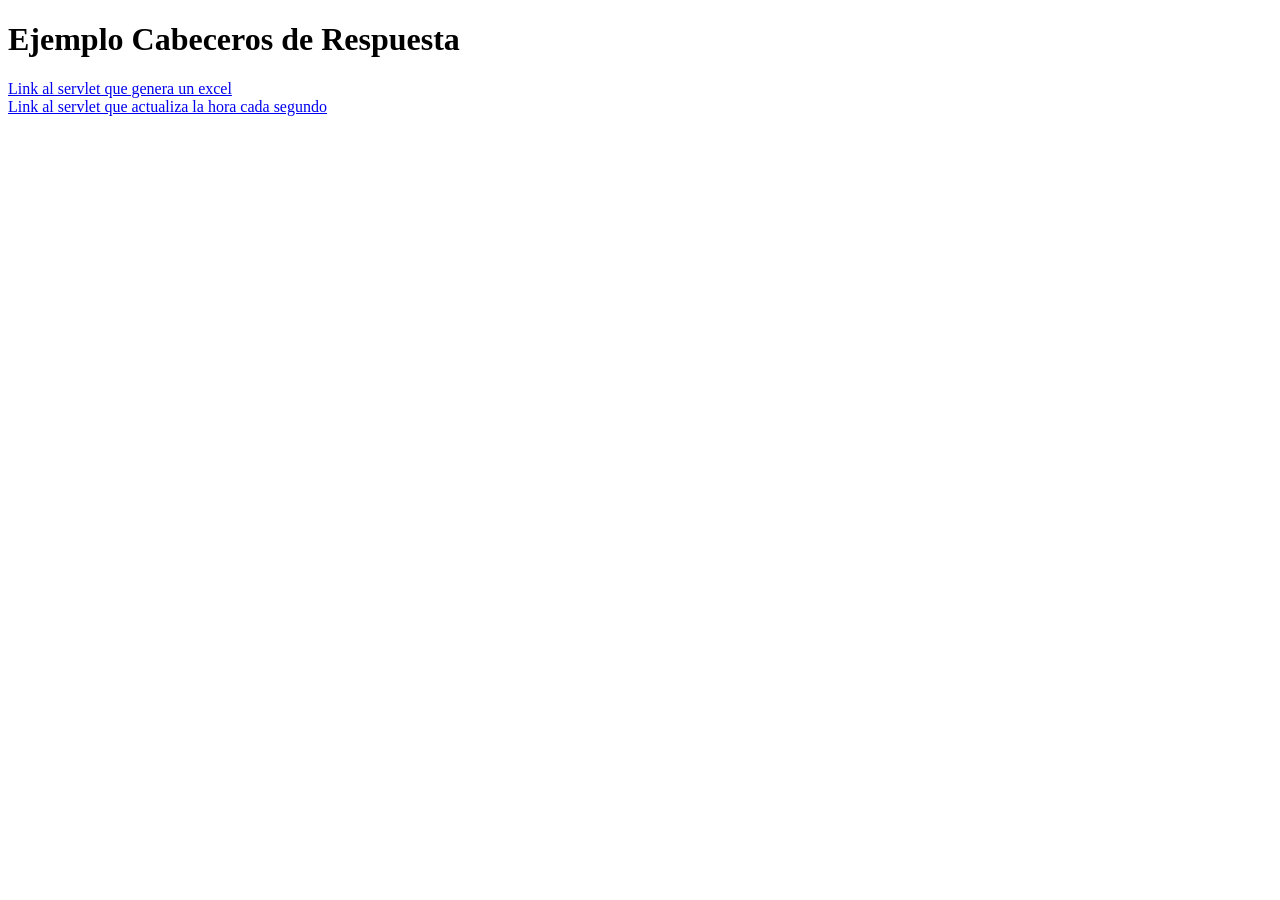
<file: CabecerosRespuesta/target/CabecerosRespuesta-1.0-SNAPSHOT/index.html>
<!DOCTYPE html>
<html>
    <head>
        <title>Ejemplo Cabeceros de Respuesta</title>
        <meta http-equiv="Content-Type" content="text/html; charset=UTF-8">
    </head>
    <body>
        <h1>Ejemplo Cabeceros de Respuesta</h1>
        <a href="/CabecerosRespuesta/GeneracionExcelServlet">Link al servlet que genera un excel</a>
        </br>
        <a href="/CabecerosRespuesta/HorasServlet">Link al servlet que actualiza la hora cada segundo</a>
    </body>
</html>
</file>
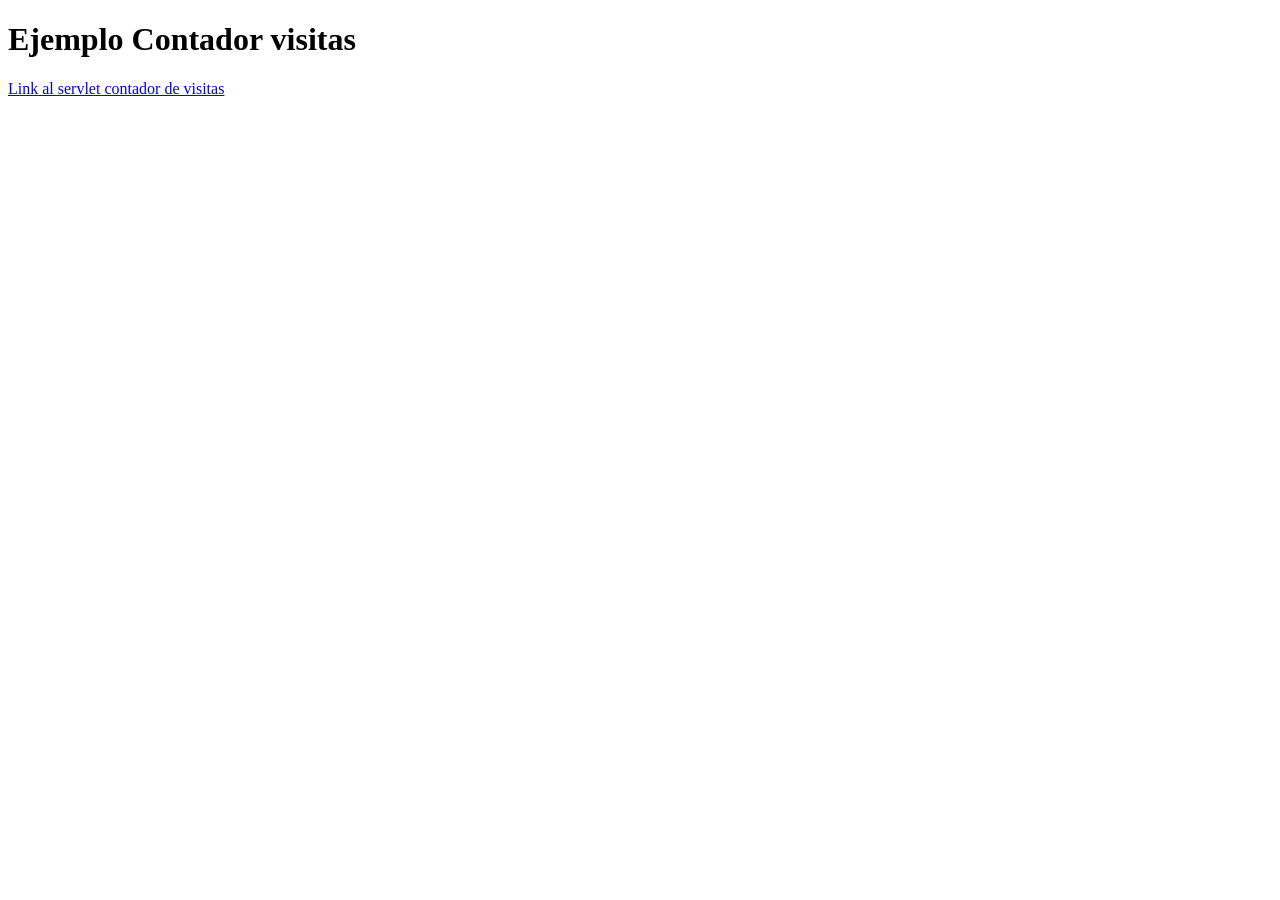
<file: CookiesContador/target/CookiesContador-1.0-SNAPSHOT/index.html>
<!DOCTYPE html>
<html>
    <head>
        <title>Ejemplo Contador visitas</title>
        <meta http-equiv="Content-Type" content="text/html; charset=UTF-8">
    </head>
    <body>
        <h1>Ejemplo Contador visitas</h1>
        <a href="/CookiesContador/ContadorVisitasServlet">Link al servlet contador de visitas</a>
    </body>
</html>
</file>
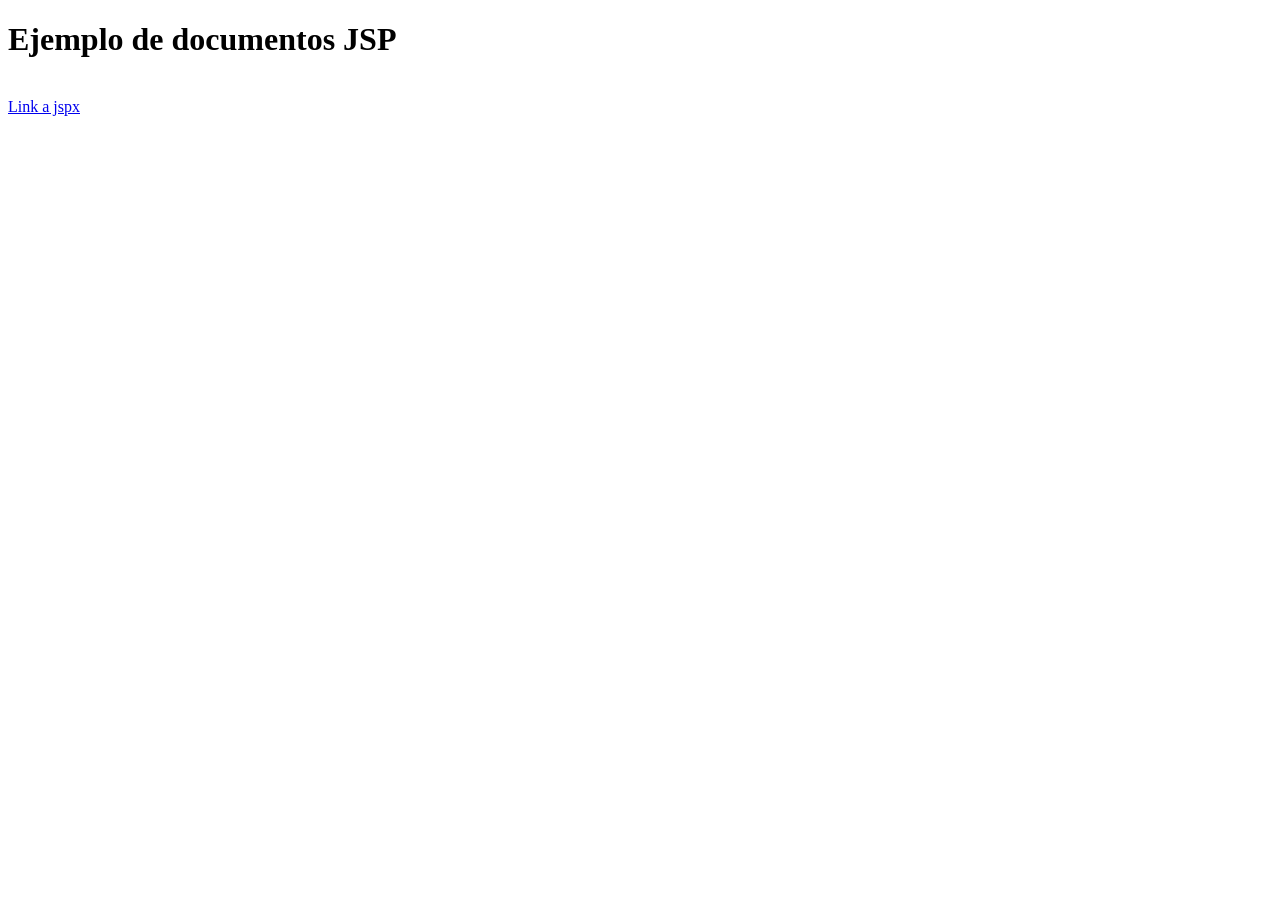
<file: DocumentosJSP/target/DocumentosJSP-1.0-SNAPSHOT/index.html>
<!DOCTYPE html>
<html>
    <head>
        <title>Ejemplo de documentos JSP</title>
        <meta http-equiv="Content-Type" content="text/html; charset=UTF-8">
    </head>
    <body>
        <h1>Ejemplo de documentos JSP</h1>
        <br/>
        <a href="documentojsp.jspx">Link a jspx</a>
    </body>
</html>
</file>
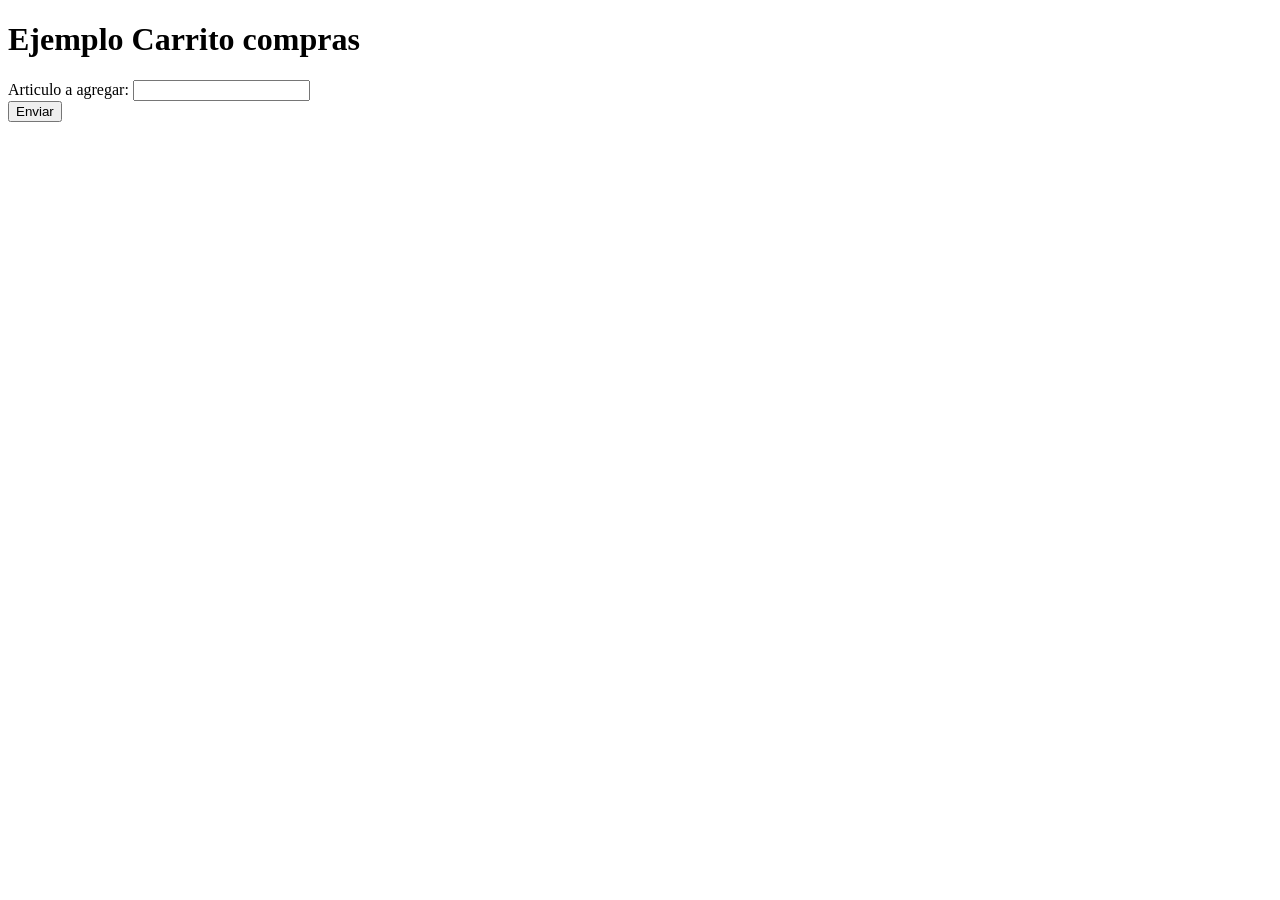
<file: EjemploCarritoCompras/target/EjemploCarritoCompras-1.0-SNAPSHOT/index.html>
<!DOCTYPE html>
<html>
    <head>
        <title>Carrito compras</title>
        <meta http-equiv="Content-Type" content="text/html; charset=UTF-8">
    </head>
    <body>
        <h1>Ejemplo Carrito compras</h1>
        <form action="/EjemploCarritoCompras/CarritoServlet" method="post" name="form1" >
            Articulo a agregar: <input type="text" name="articulo">
            <br/>
            <input type="submit" value="Enviar" >
        </form>
    </body>
</html>
</file>
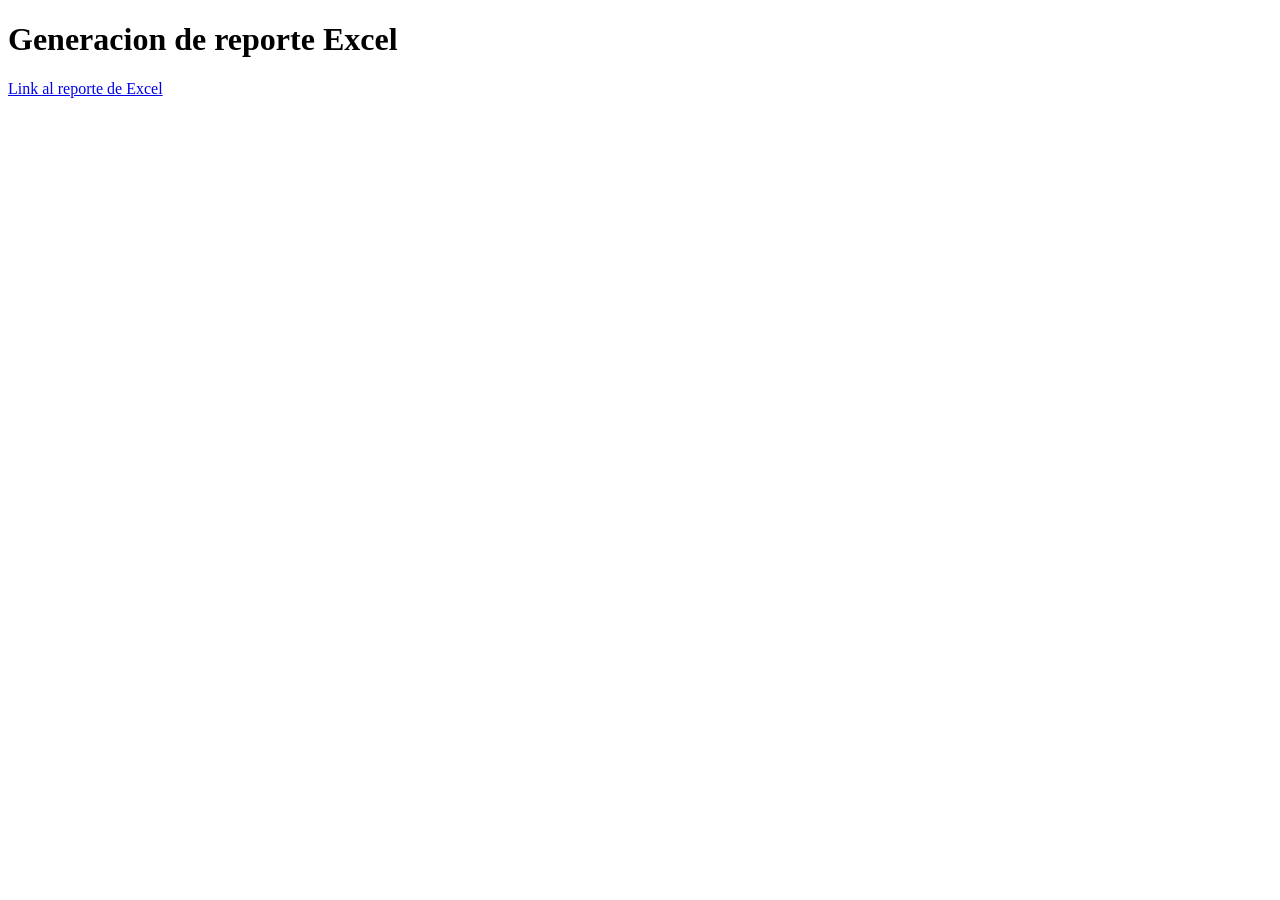
<file: EjemploExcelJSP/target/EjemploExcelJSP-1.0-SNAPSHOT/index.html>
<!DOCTYPE html>
<html>
    <head>
        <title>Generacion de reporte Excel</title>
        <meta http-equiv="Content-Type" content="text/html; charset=UTF-8">
    </head>
    <body>
        <h1>Generacion de reporte Excel</h1>
        <a href="reporteExcel.jsp">Link al reporte de Excel</a>
    </body>
</html>
</file>
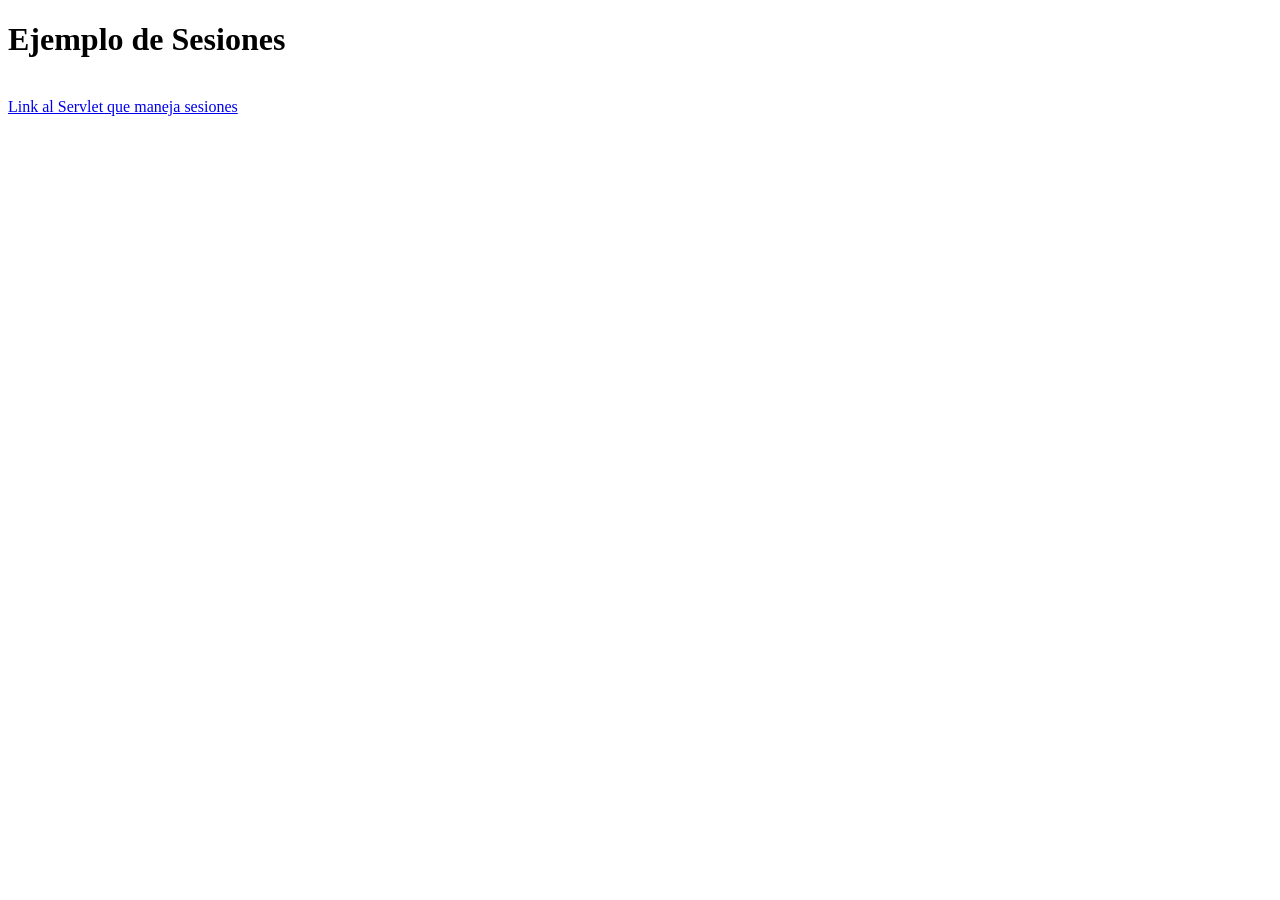
<file: EjemploHttpSession/target/EjemploHttpSession-1.0-SNAPSHOT/index.html>
<!DOCTYPE html>
<html>
    <head>
        <title>Ejemplo de Sesiones</title>
        <meta http-equiv="Content-Type" content="text/html; charset=UTF-8">
    </head>
    <body>
        <h1>Ejemplo de Sesiones</h1>
        </br>
        <a href="/EjemploHttpSession/SesionesServlet">Link al Servlet que maneja sesiones</a>
    </body>
</html>
</file>
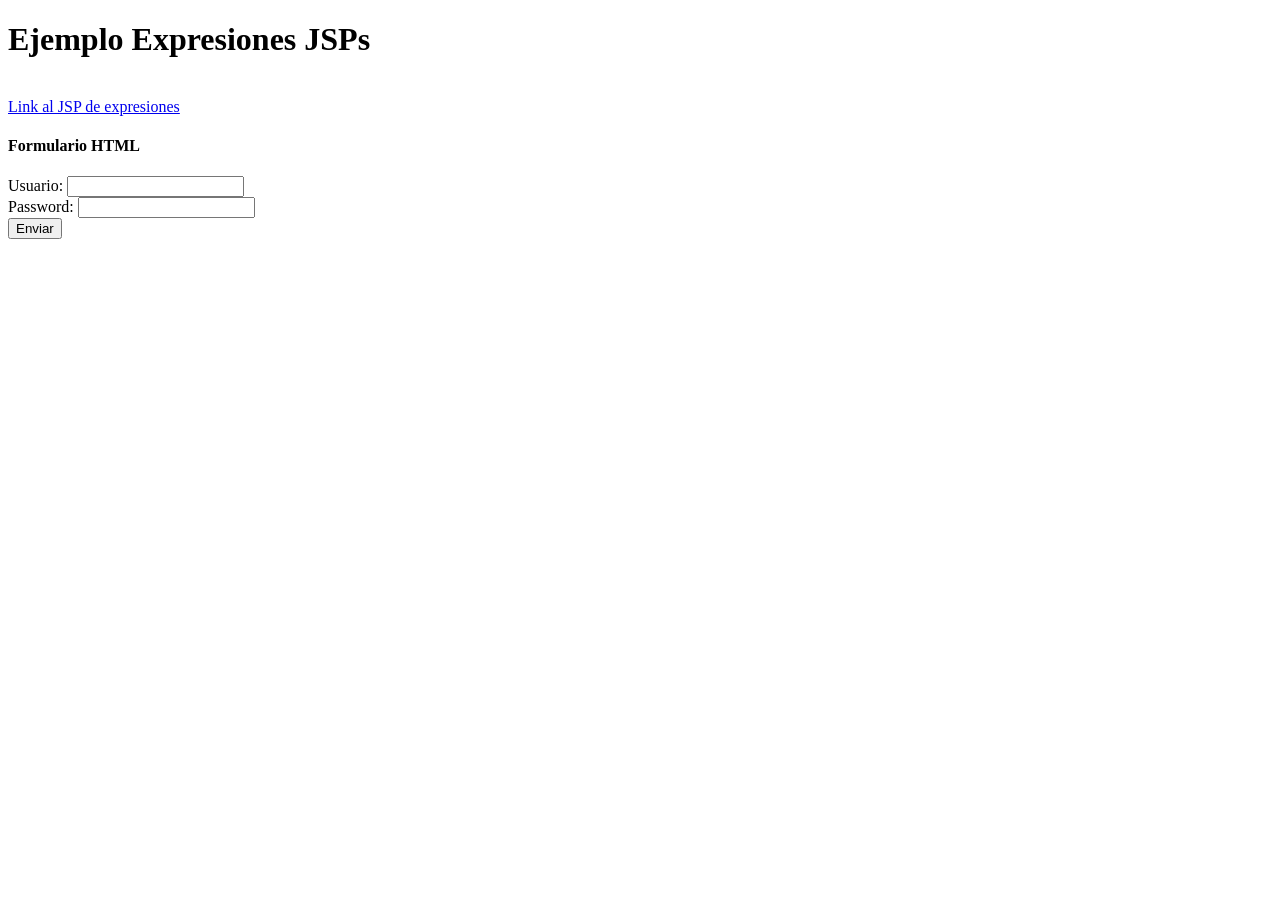
<file: ExpresionesJSPs/target/ExpresionesJSPs-1.0-SNAPSHOT/index.html>
<!DOCTYPE html>
<html>
    <head>
        <title>Ejemplo Expresiones JSPs</title>
        <meta http-equiv="Content-Type" content="text/html; charset=UTF-8">
    </head>
    <body>
        <h1>Ejemplo Expresiones JSPs</h1>
        <br/>
        <a href="expresiones.jsp">Link al JSP de expresiones</a>
        <br/>
        <h4>Formulario HTML</h4>
        <form name="forma1" action="procesaFormulario.jsp">
            Usuario: <input type="text" name="usuario"/>
            <br/>
            Password: <input type="password" name="password"/>
            <br/>
            <input type="submit" value="Enviar"/>      
        </form>
    </body>
</html>
</file>
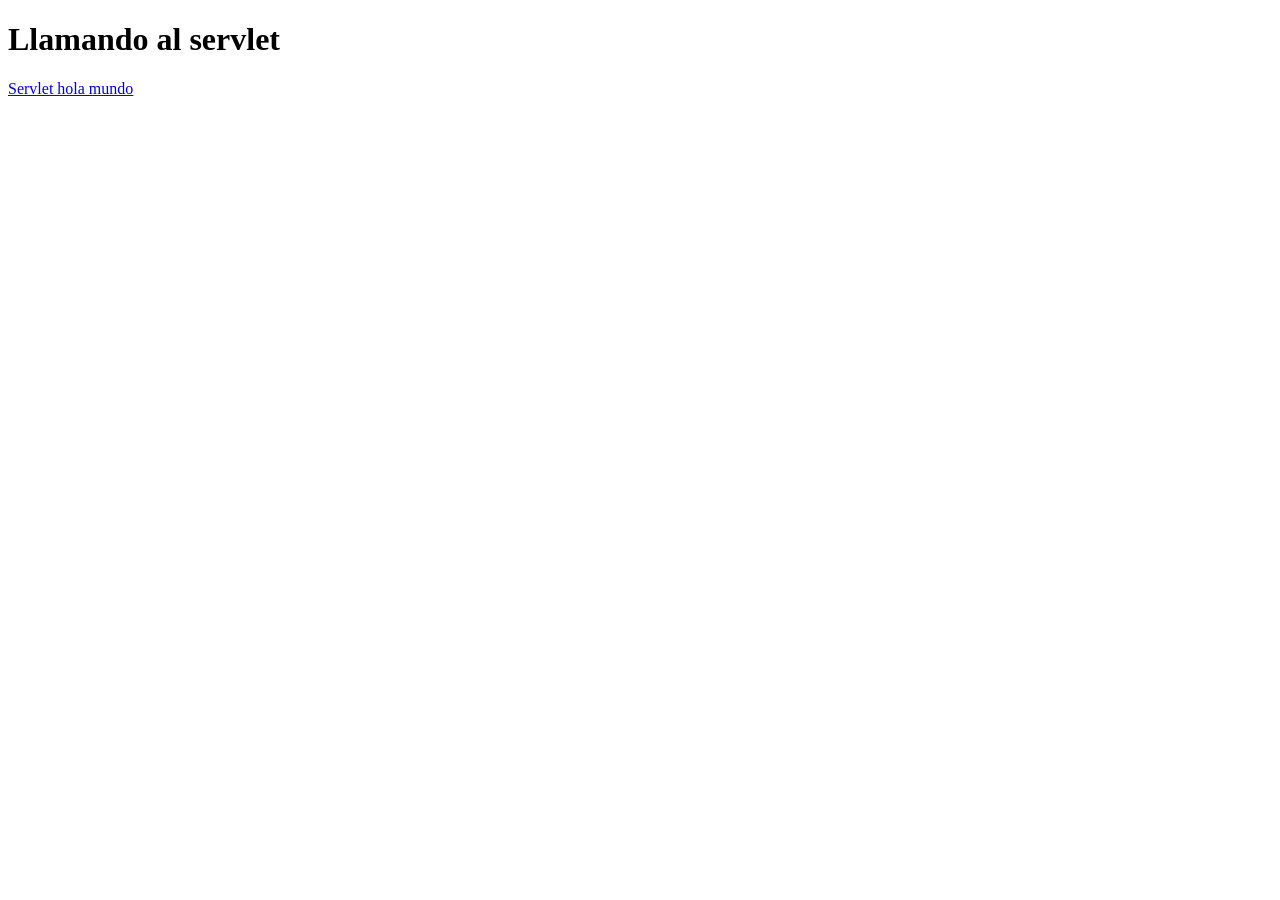
<file: HolaMundoServlets/target/HolaMundoServlets-1.0-SNAPSHOT/index.html>
<!DOCTYPE html>
<html>
    <head>
        <title>Inicio</title>
        <meta http-equiv="Content-Type" content="text/html; charset=UTF-8">
    </head>
    <body>
        <h1>Llamando al servlet</h1>
        <a href="/HolaMundoServlets/HolaMundo">Servlet hola mundo </a>
    </body>
</html>
</file>
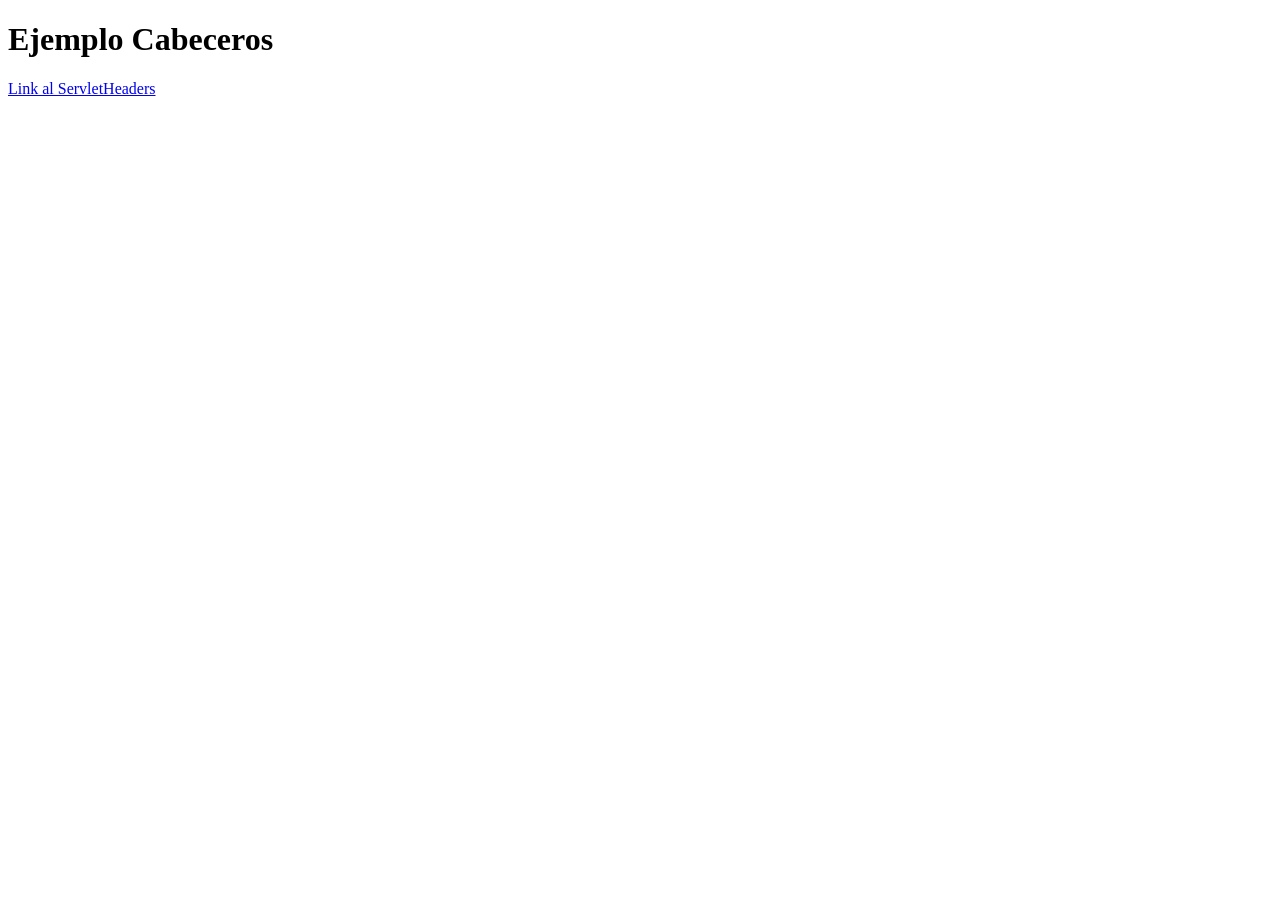
<file: ManejoCabeceros/target/ManejoCabeceros-1.0-SNAPSHOT/index.html>
<!DOCTYPE html>
<html>
    <head>
        <title>Ejemplo Cabeceros</title>
        <meta http-equiv="Content-Type" content="text/html; charset=UTF-8">
    </head>
    <body>
        <h1>Ejemplo Cabeceros</h1>
        <a href="/ManejoCabeceros/ServletHeaders">Link al ServletHeaders</a>
    </body>
</html>
</file>
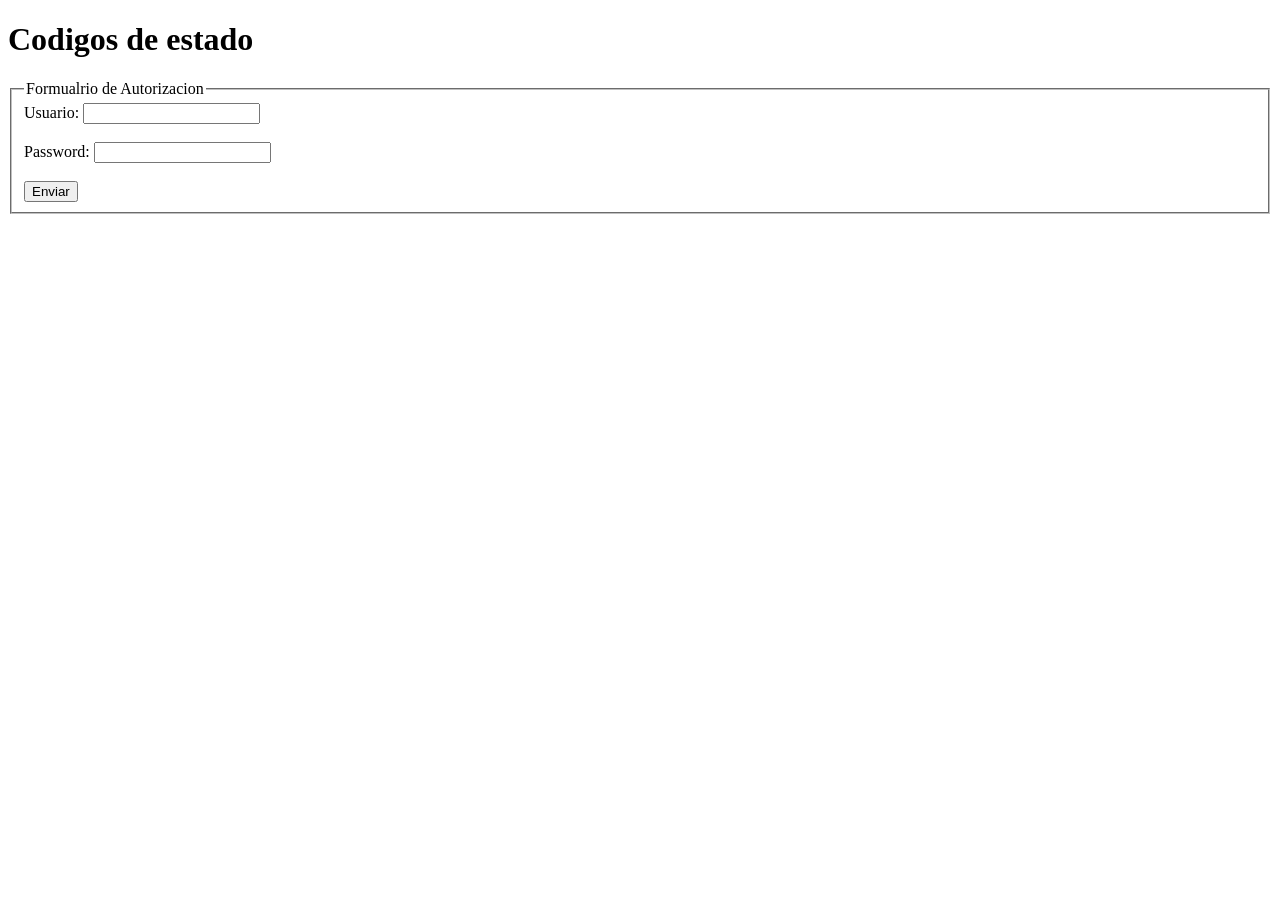
<file: ManejoCodigosEstado/target/ManejoCodigosEstado-1.0-SNAPSHOT/index.html>
<!DOCTYPE html>
<html>
    <head>
        <title>Codigo de estado</title>
        <meta http-equiv="Content-Type" content="text/html; charset=UTF-8">
    </head>
    <body>
        <h1>Codigos de estado</h1>
        <fieldset>
            <legend>Formualrio de Autorizacion</legend>
            <form name="form1" action="/ManejoCodigosEstado/Servlet" method="POST">
                Usuario: <input type="text" name="usuario"/>
                </br></br>
                Password: <input type="password" name="password"/>
                </br></br>
                <input type="submit" value="Enviar"/>
            </form>
        </fieldset>
    </body>
</html>
</file>
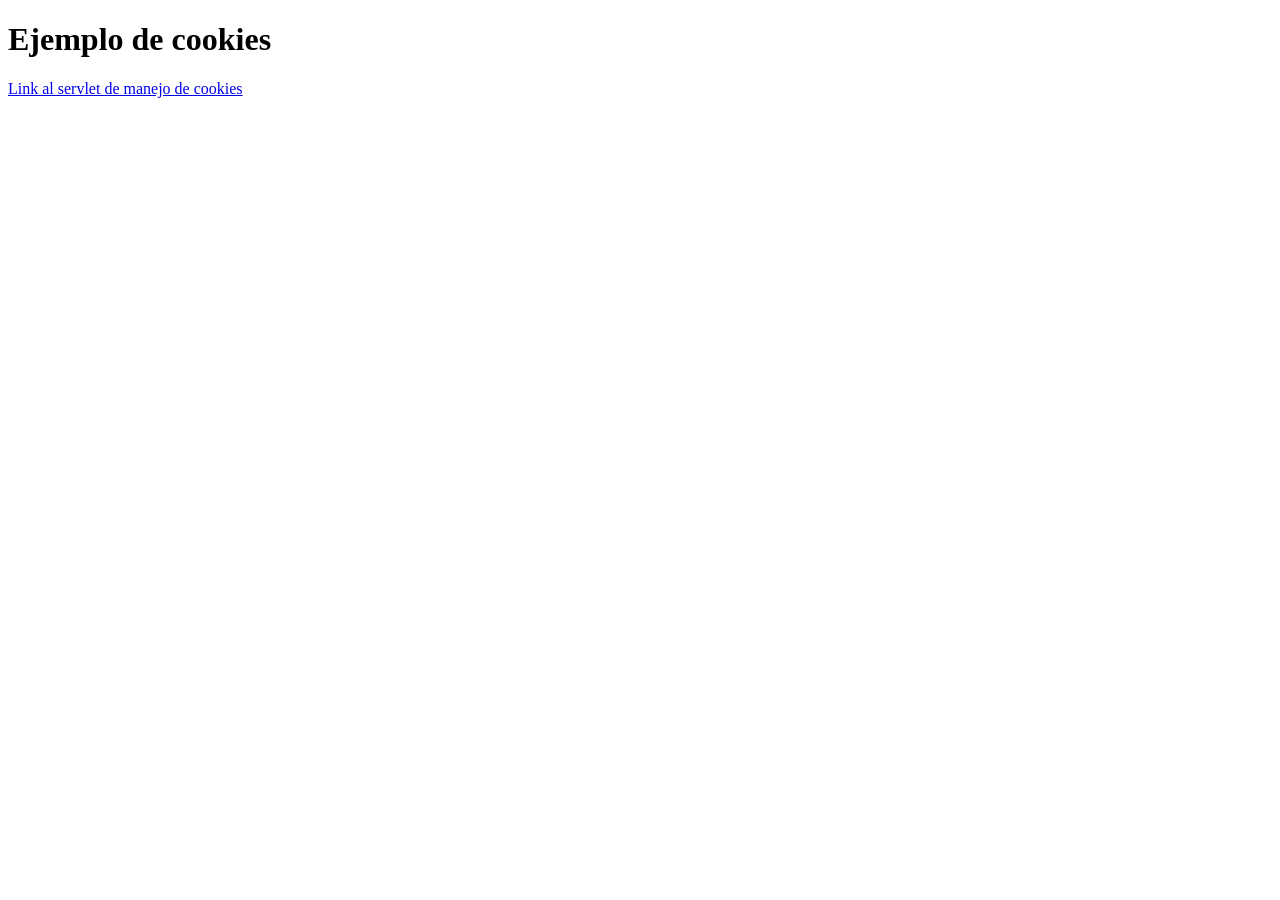
<file: ManejoCookies/target/ManejoCookies-1.0-SNAPSHOT/index.html>
<!DOCTYPE html>
<html>
    <head>
        <title>Ejemplo de cookies</title>
        <meta http-equiv="Content-Type" content="text/html; charset=UTF-8">
    </head>
    <body>
        <h1>Ejemplo de cookies</h1>
        <a href="/ManejoCookies/CookiesServlet">Link al servlet de manejo de cookies</a>
    </body>
</html>
</file>
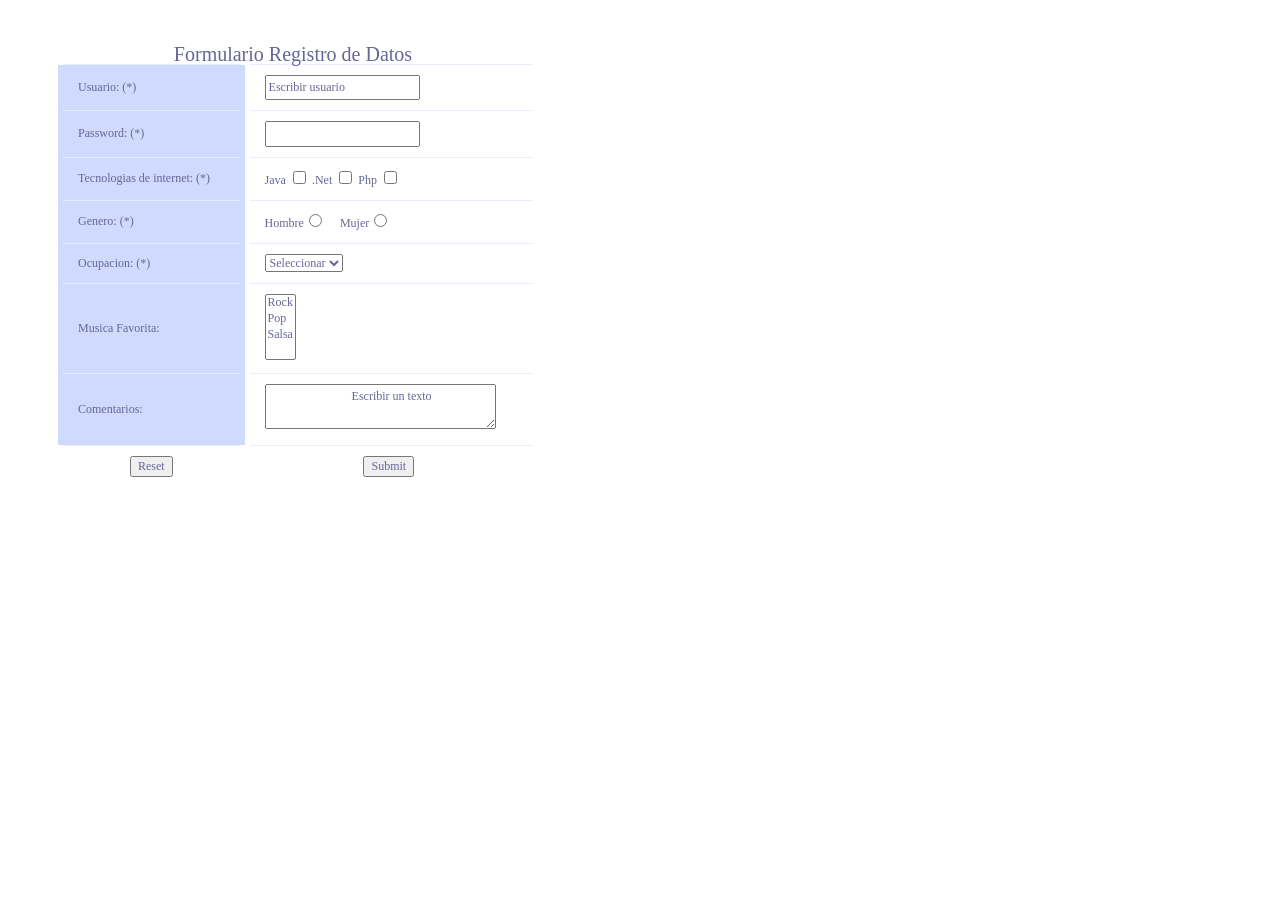
<file: ManejoFormulariosHTML/target/ManejoFormulariosHTML-1.0-SNAPSHOT/index.html>
<!DOCTYPE html>
<html>
    <head>
        <title>Ejercicio Formularios</title>
        <meta charset="UTF-8">
        <link rel="stylesheet" type="text/css" href="recursos/estilos.css">
        <script type="text/javascript" src="recursos/funciones.js"></script>
    </head>
    <body>
        <form name="form1" action="/ManejoFormulariosHTML/Servlet" method="post" onsubmit="return validarForma(this)">
            <input type="hidden" name="oculto" value="valorOculto"/>
            <table width="200" id="enfasis-columna">
                <caption>
                    Formulario Registro de Datos
                </caption>
                <tr>
                    <td class="columna">
                        Usuario: (*)
                    </td>
                    <td>
                       <input class="default" type="text" name="usuario" value="Escribir usuario" onfocus="this.select()"/>
                    </td>
                </tr>
                <tr>
                    <td class="columna">
                        Password: (*)
                    </td>
                    <td>
                        <input class="default" type="password" name="password" onfocus="this.select()"/>
                    </td>
                </tr>
                <tr>
                    <td class="columna">
                        Tecnologias de internet: (*)
                    </td>
                    <td>
                        Java <input type="checkbox" name="tecnologia" value="java">
                        .Net <input type="checkbox" name="tecnologia" value="net">
                        Php <input type="checkbox" name="tecnologia" value="php">
                    </td>
                </tr>
                <tr>
                    <td class="columna">
                        Genero: (*)
                    </td>
                    <td>
                        Hombre<input type="radio" name="genero" value="H">
                        &nbsp;&nbsp;&nbsp;
                        Mujer<input type="radio" name="genero" value="M">
                    </td>
                </tr>
                <tr>
                    <td class="columna">
                        Ocupacion: (*)
                    </td>
                    <td>
                        <select name="ocupacion" class="default">
                            <option value="">Seleccionar</option>
                            <option value="1">Profesor</option>
                            <option value="2">Ingeniero</option>
                            <option value="3">Jubilado</option>
                            <option value="4">Otro</option>
                    </td>
                </tr>
                <tr>
                    <td class="columna">
                        Musica Favorita:
                    </td>
                    <td>
                        <select name="musica" multiple class="default">
                            <option value="rock">Rock</option>
                            <option value="pop">Pop</option>
                            <option value="salsa">Salsa</option>
                    </td>
                </tr>
                <tr>
                    <td class="columna">
                        Comentarios:
                    </td>
                    <td>
                        <textarea name="comentarios"cols="30" reows="2" class="default" onfocus="this.select()">
                            Escribir un texto
                        </textarea>
                    </td>
                </tr>
                <tr style="text-align:center">
                    <td>
                        <input type="reset" valule="Limpiar" class="default">
                    </td>
                    <td>
                        <input type="submit" valule="Enviar" class="default">
                    </td>
                </tr>
            </table>
        </form>
    </body>
</html>
</file>
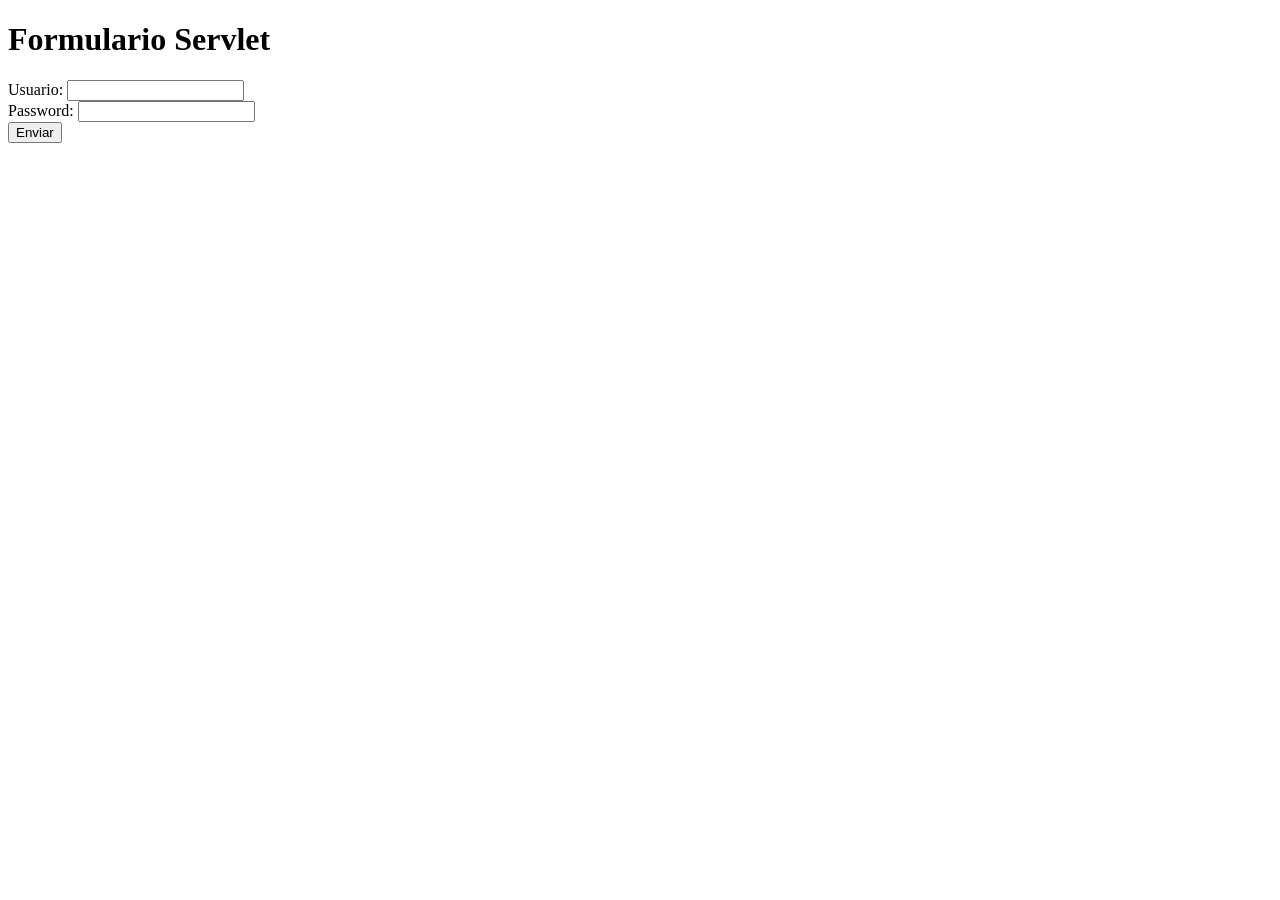
<file: ManejoParametros/target/ManejoParametros-1.0-SNAPSHOT/index.html>
<!DOCTYPE html>
<html>
    <head>
        <title>Formulario server</title>
        <meta http-equiv="Content-Type" content="text/html; charset=UTF-8">
    </head>
    <body>
        <h1>Formulario Servlet</h1>
        <form name="form1" action="/ManejoParametros/Servlet" method="post">
            Usuario: <input type="text" name="usuario"/>
            <br/>
            Password: <input type="password" name="password"/>
            <br/>
            <input type="submit" value="Enviar"/>
        </form>
    </body>
</html>
</file>
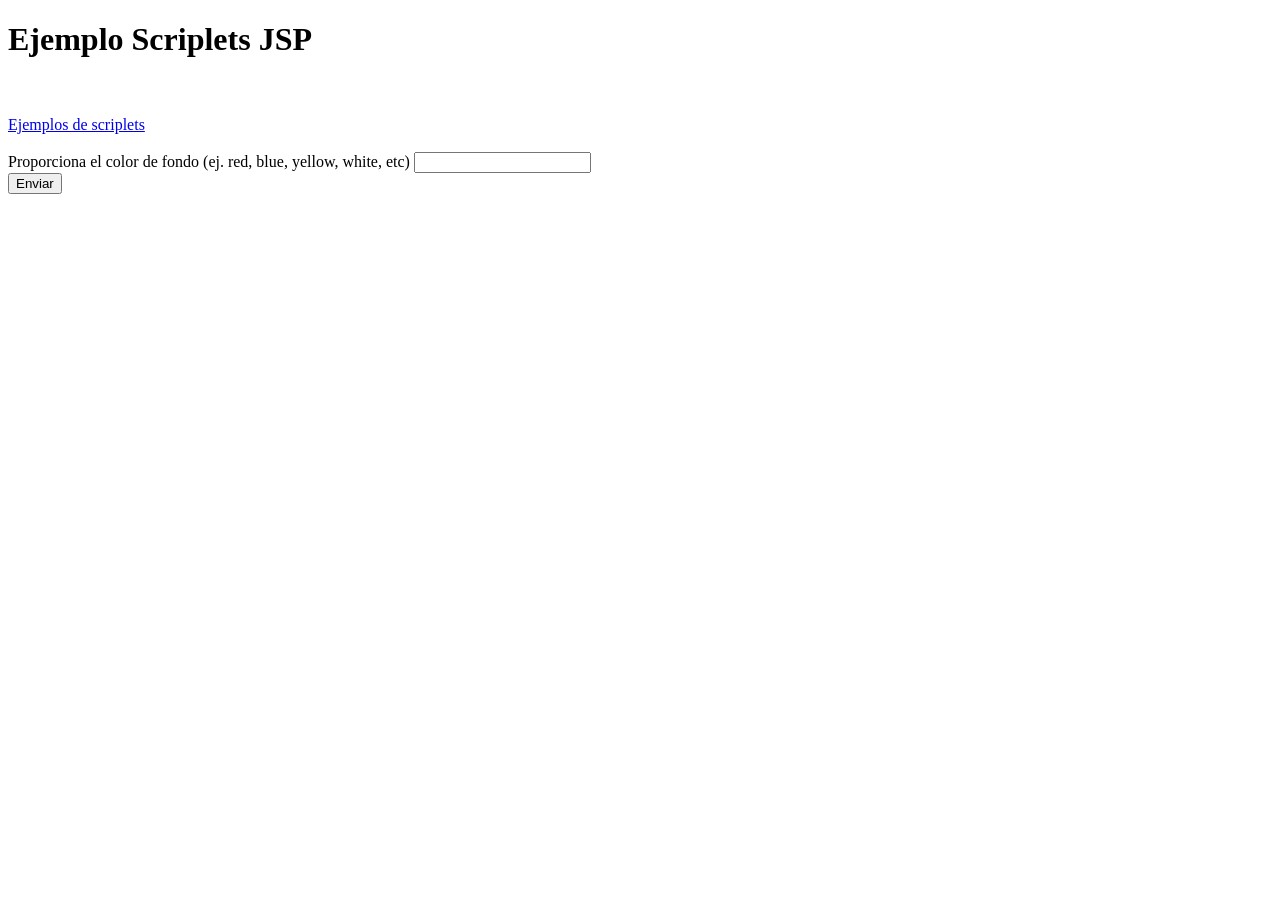
<file: ScripletsJSP/target/ScripletsJSP-1.0-SNAPSHOT/index.html>
<!DOCTYPE html>
<html>
    <head>
        <title>Ejemplo Scriplets JSP</title>
        <meta http-equiv="Content-Type" content="text/html; charset=UTF-8">
    </head>
    <body>
        <h1>Ejemplo Scriplets JSP</h1>
        
        <br/>
        <br/>
        
        <a href="scriplets.jsp" >Ejemplos de scriplets</a>
        <br/>
        <br/>
        <form action="fondoColor.jsp">
            Proporciona el color de fondo (ej. red, blue, yellow, white, etc)
            <input type="text" name="colorFondo"/>
            <br/>
            <input type="submit" value="Enviar"/>
            
        </form>
        
    </body>
</html>
</file>
<file: ManejoFormulariosHTML/target/ManejoFormulariosHTML-1.0-SNAPSHOT/recursos/estilos.css>
body, .default{
    line-height: 1.6em;
    font-family: "Lucida Sans Unicode", "Lucida Grande", "Sans-Serif";
    font-size: 12px;
    color:#669;
}
#enfasis-columna{
    margin: 45px;
    width: 480px;
    text-align:  left;
    border-collapse: collapse;
}
#enfasis-columna caption{
    font-size: 20px;
}
#enfasis-columna th{
    font-size: 14px;
    font-weight: normal;
    padding: 12px 15px;
    color: #039;
}
#enfasis-columna td{
    padding: 10px 15px;
    color: #669;
    border-top: 1px solid #e8edff;
}
.columna{
    background: #d0dafd;
    border-right: 10px solid transparent;
    border-left:  10px solid transparent;
}
#enfasis-columna tr:hover td {
    color: #339;
    background: #eff2ff;
}
</file>
